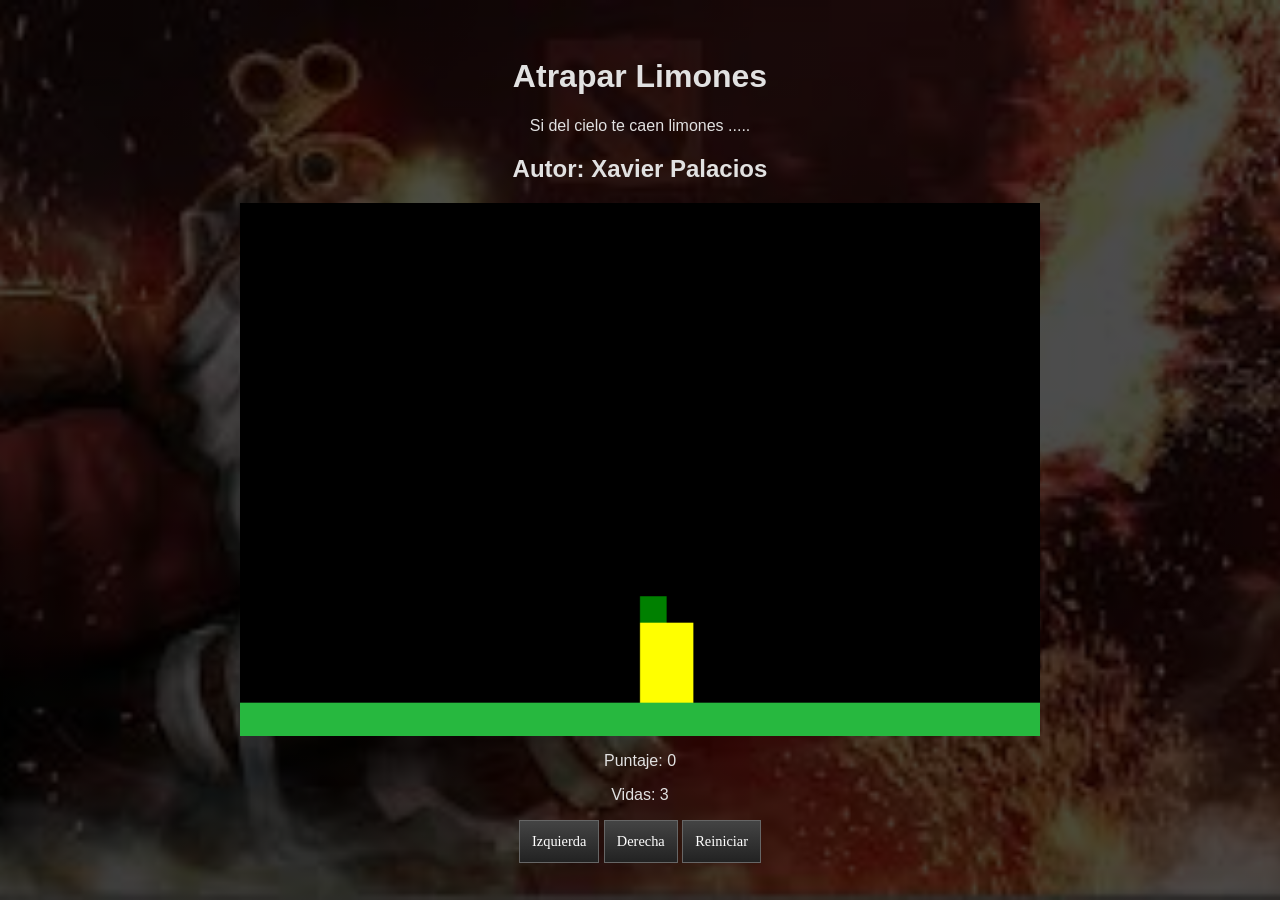
<file: limones.html>
<!DOCTYPE html>
<html>
<head>
  <link rel="stylesheet" href="limones.css"/>
  <title>Caza Estrellas</title>
 
 
</head>
<body onload="iniciarJuego()">
  <div class="contenedor">
    <h1>Atrapar Limones</h1>
    <p>Si del cielo te caen limones ..... </p>
    <h2>Autor: Xavier Palacios</h2>
    <canvas id="areaJuego" width="600px" height="400px"></canvas>
    <div class="panel">
      <p>Puntaje: <span id="txtPuntaje">0</span></p>
      <p>Vidas: <span id="txtVida">3</span></p>
    </div>
    <div class="botones">
      <button onclick="moverIzquierda()">Izquierda</button>
      <button onclick="moverDerecha()">Derecha</button>
      
      <button>Reiniciar</button>
    </div>
  </div>
  <script src="limones.js"></script>
</body>
</html>
</file>
<file: limones.css>
:root {
  --dota-red: #ff4c4c;
  --dota-gold: #f1d37e;
  --dota-bg: #0d0e12;
  --dota-border: #4a4a4a;
  --font-epic: 'Cinzel', serif;
}

/* Cambios para el fondo y centrado */
body {
  margin: 0;
  display: flex;
  justify-content: center;
  align-items: center;
  min-height: 100vh;
  background-image: 
    linear-gradient(rgba(0, 0, 0, 0.7), rgba(0, 0, 0, 0.7)), 
    url('background.jpg');
  background-size: cover;
  background-position: center;
  background-attachment: fixed;
  background-repeat: no-repeat;
  color: #e1e1e1;
  font-family: sans-serif; /* Fallback simple */
}

.contenedor { 
  width: 100%; 
  max-width: 800px; 
  text-align: center; 
  padding: 20px;
}

/* --- Resto de tu código original sin cambios --- */

.dota-title {
  font-family: var(--font-epic);
  font-size: 2.5rem;
  color: #fff;
  text-shadow: 0 0 15px rgba(255, 255, 255, 0.2);
  margin: 0;
}

.autor { font-size: 0.7rem; color: var(--dota-gold); letter-spacing: 2px; margin-bottom: 20px; }

.top-bar {
    display: flex;
    justify-content: center;
    align-items: center;
    gap: 0;
    margin-bottom: 10px;
    background: linear-gradient(to bottom, #1e2126, #121417);
    border: 2px solid var(--dota-border);
    border-radius: 5px;
}

.marcador {
    flex: 1;
    padding: 10px;
    min-width: 120px;
}

.marcador p {
    font-size: 0.8rem;
    margin: 0;
    font-weight: bold;
    letter-spacing: 1px;
}

.marcador span {
    font-family: var(--font-epic);
    font-size: 2.2rem;
    display: block;
    text-shadow: 2px 2px 0px #000;
}

.gold p { color: var(--dota-gold); }
.gold span { color: #fff; border-bottom: 3px solid var(--dota-gold); }

.health p { color: var(--dota-red); }
.health span { color: #fff; border-bottom: 3px solid var(--dota-red); }

.center-logo {
    padding: 0 20px;
    border-left: 1px solid var(--dota-border);
    border-right: 1px solid var(--dota-border);
}

.center-logo img {
    width: 45px;
    filter: drop-shadow(0 0 5px rgba(255,255,255,0.4));
}

.juego-frame {
  border: 4px solid #1a1a1a;
  box-shadow: 0 10px 30px rgba(0,0,0,0.8);
}

canvas { background: #000; display: block; margin: 0 auto; width: 100%; }

.controles-barra {
  background: #1c1f24;
  padding: 10px;
  border: 2px solid var(--dota-border);
  border-top: none;
  display: flex;
  flex-direction: column;
  gap: 10px;
}

.grupo-botones-principales {
  display: flex;
  gap: 10px;
  width: 100%;
}

.grupo-botones-secundarios {
  width: 100%;
}

button {
  flex: 1;
  font-family: var(--font-epic);
  padding: 12px;
  background: linear-gradient(to bottom, #444, #222);
  color: white;
  border: 1px solid #666;
  cursor: pointer;
  font-size: 0.9rem;
}

.btn-half {
  flex: 1;
  height: 80px;
  font-size: 1.2rem !important;
  background: linear-gradient(to bottom, #3a3d44, #1b1e22) !important;
}

.btn-full {
  width: 100%;
  height: 50px;
  font-size: 0.9rem !important;
  letter-spacing: 2px;
}

.reiniciar {
  background: linear-gradient(to bottom, #8a2522, #4d1412);
  border-color: #a4302d;
}

button:hover { background: #555; border-color: var(--dota-gold); }

button:active {
  transform: translateY(2px);
  filter: brightness(1.2);
}

.arrow {
  display: block;
  font-size: 1.5rem;
  margin-bottom: 5px;
  color: var(--dota-gold);
}
</file>
